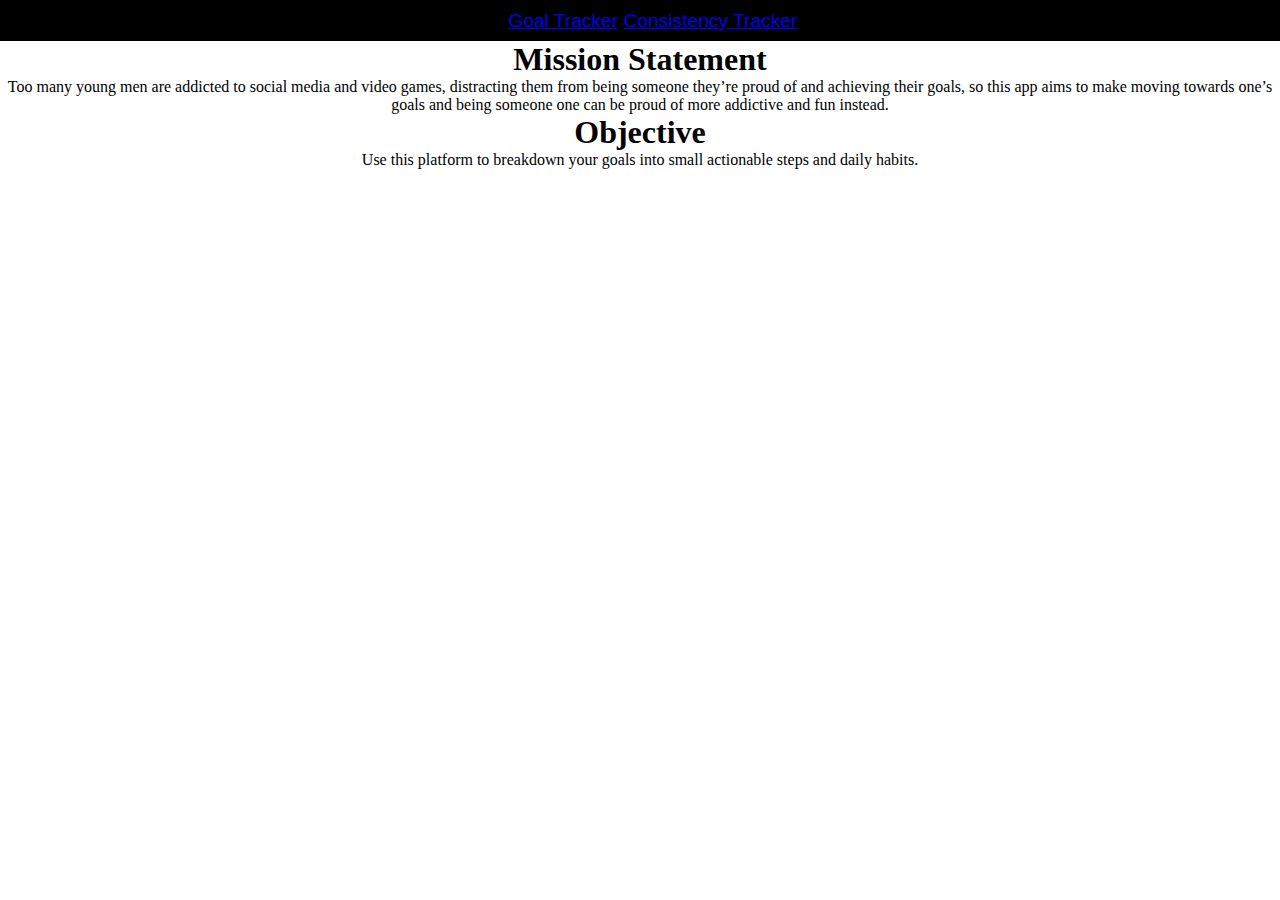
<file: index.html>
<!DOCTYPE html>
<html lang="en">
  <head>
    <meta charset="UTF-8" />
    <title>Goal Addict</title>
    <link rel="stylesheet" type="text/css" href="./Content/Areas/site.css" />
  </head>

  <body>

    <!-- <header>
      <div id="header-left-link-container">
        <a class="link" href="goal-tracker.html">Goal Tracker</a>
      </div>
      <div id="header-right-link-container">
        <a class="link" href="consistency-tracker.html">Consistency Tracker</a>
      </div>
    </header> -->
    <!--Navbar-->
    <div class="Navbar">
      <a href="goal-tracker.html" target="_blank">Goal Tracker</a>
      <a href="consistency-tracker.html" target="_blank">Consistency Tracker</a>
    </div>

    <div id="mission-statement">
      <h1 id="mission-statement">Mission Statement</h1>
      <div id="welcome-container">
        <p>
          Too many young men are addicted to social media and video games,
          distracting them from being someone they’re proud of and achieving their
          goals, so this app aims to make moving towards one’s goals and being
          someone one can be proud of more addictive and fun instead.
        </p>
        <h1 id="Objective">Objective</h1>
        <p>Use this platform to breakdown your goals into small actionable steps and daily habits.</p>
      </div>
    </div>
    
  </body>
</html>
</file>
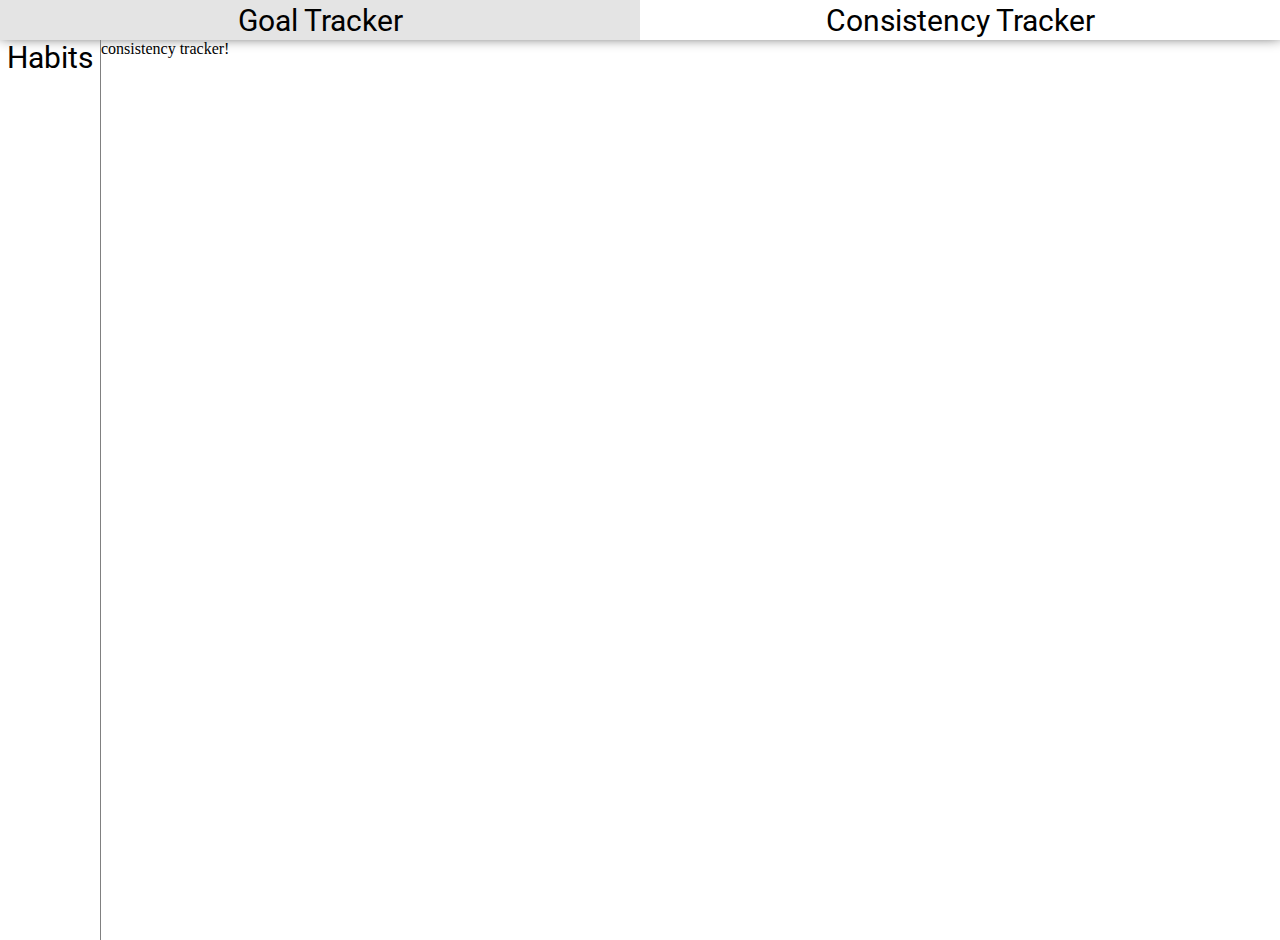
<file: consistency-tracker.html>
<!DOCTYPE html>
<html lang="en">
  <head>
    <meta charset="UTF-8" />
    <title>consistency tracker</title>
    <link rel="stylesheet" type="text/css" href="./Content/Areas/site.css" />
  </head>
  <body>
    <header>
      <div id="header-left-link-container">
        <a class="link" href="/goal-tracker.html">Goal Tracker</a>
      </div>
      <div id="header-right-link-container">
        <a class="link" href="/consistency-tracker.html">Consistency Tracker</a>
      </div>
    </header>
    <div id="page">
      <div id="left-bar">
        <p id="left-bar-header">Habits</p>
      </div>
      <div id="body">
        <p>consistency tracker!</p>
      </div>
    </div>
  </body>
</html>
</file>
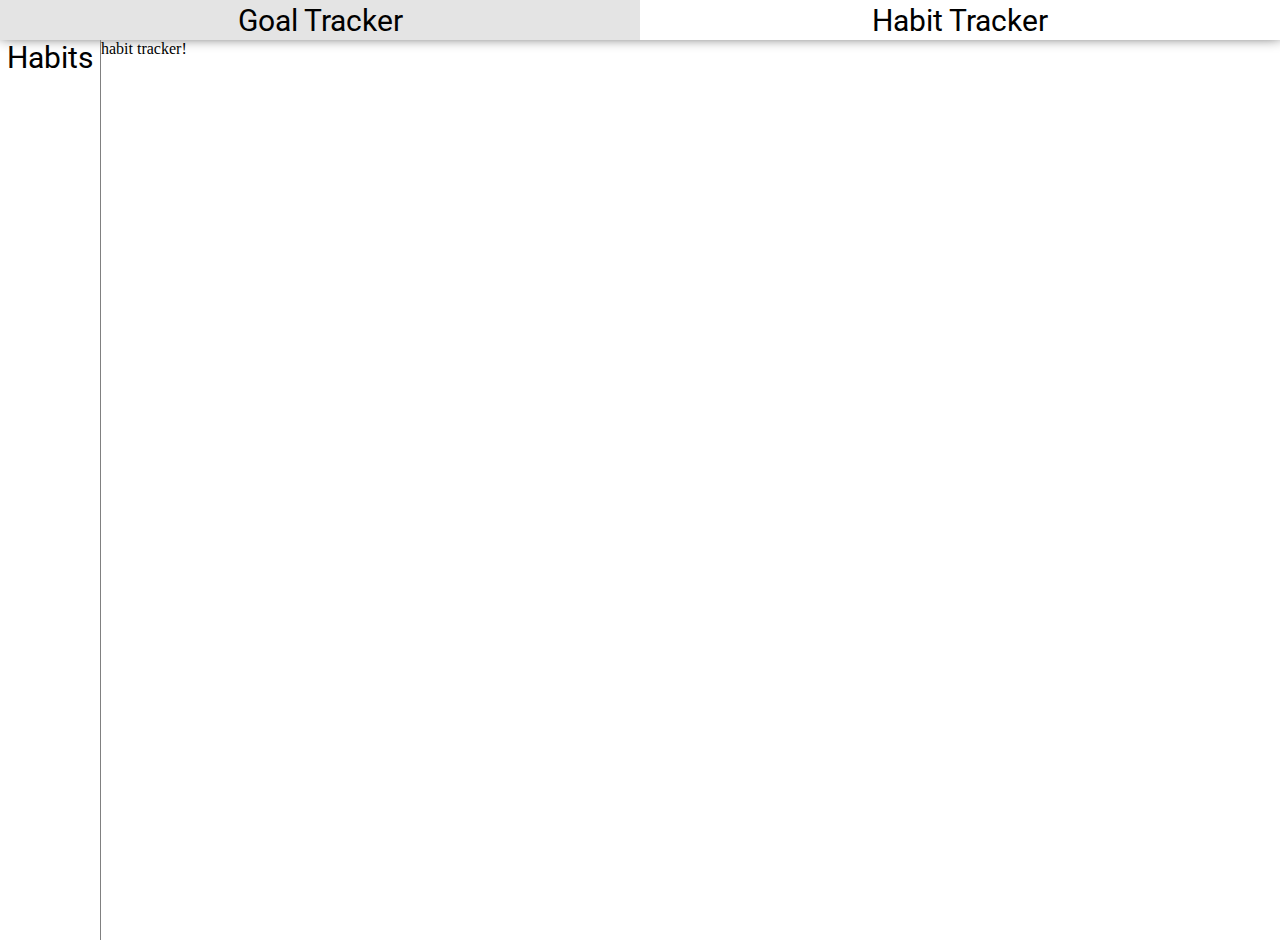
<file: habit-tracker.html>
<!DOCTYPE html>
<html lang="en">
  <head>
    <meta charset="UTF-8" />
    <title>habit tracker</title>
    <link rel="stylesheet" type="text/css" href="./style.css" />
  </head>
  <body>
    <header>
      <div id="header-left-link-container">
        <a class="link" href="/goal-tracker.html">Goal Tracker</a>
      </div>
      <div id="header-right-link-container">
        <a class="link" href="/habit-tracker.html">Habit Tracker</a>
      </div>
    </header>
    <div id="page">
      <div id="left-bar">
        <p id="left-bar-header">Habits</p>
      </div>
      <div id="body">
        <p>habit tracker!</p>
      </div>
    </div>
  </body>
</html>
</file>
<file: Content/Areas/site.css>
@import url("https://fonts.googleapis.com/css2?family=Lato:wght@300&display=swap");
@import url("https://fonts.googleapis.com/css2?family=Roboto:wght@300&display=swap");
* {
  margin: 0;
}
                                            /* Start Index */
/* header pieces below */
header {
  background-color: rgb(255, 255, 255);
  height: 40px;
  display: flex;
  width: 100%;
  box-shadow: 1px -5px 15px rgb(0, 0, 0);
  font-family: "Roboto", sans-serif;
  font-size: 30px;
}
#header-left-link-container {
  display: flex;
  flex-direction: column;
  justify-content: center;
  text-align: center;
  width: 50%;
}
#header-right-link-container {
  display: flex;
  flex-direction: column;
  justify-content: center;
  text-align: center;
  width: 50%;
}
.link {
  display: flex;
  align-items: center;
  justify-content: center;
  text-decoration: none;
  color: rgb(0, 0, 0);
  height: 100%;
}
.link:hover {
  background-color: rgb(228, 228, 228);
}
/* page below */
#page {
  height: 100vh;
  display: flex;
  flex-direction: row;
}
/* left-bar below */
#left-bar {
  height: 100vh;
  width: 100px;
  border-right: 1px solid grey;
  display: flex;
  flex-direction: column;
  text-align: center;
}
#left-bar-header {
  font-size: 30px;
  font-family: "Roboto", sans-serif;
}

/* This code is for the Mission Statement */
#mission-statement  {
  text-align: center;
}
/* This code is for the Navbar on the Index */
.Navbar {
  overflow: hidden; /* This ensures that any content that overflows beyond the boundary of our nav bar is not displayed */
  background-color: black; /* This colors the navbar black */
  position: fixed; /* This keeps the navbar at the top of the screen as we scroll */
  top: 0; /* This ensures no space is displayed above the navbar */
  width: 100%; /* This makes the navbar span the entire width of the page */
  z-index: 1; /* This ensures other elements don't display over the navbar */
  -webkit-animation: moveNav 5s; /* Safari 4.0 - 8.0 */
  animation: moveNav 5s; /* This makes the moveNav animation last 5 seconds */
  float: left; /* This specifies that the text floats on the left on the navbar */
  display: block; /* This ensures that other text will be displayed on the same line or row, instead of a new line */
  color: white; /* This is the font color for text on our navbar */
  padding: .75vw 1vw; /* This adds padding around our text */
  text-decoration: none; /* This gets rid of the underlines under the text on our navbar */
  font-family: Avant Garde, Helvetica; /* This specifies the font family for text on our navbar */
  font-size: 1.5vw; /* This specifies the font size for text on our navbar */
  text-align: center; /* This centers the text within its container */
  position: relative; /* This sets the text relative to its normal positioning, allowing us to use the animation below */
  -webkit-animation: moveNavText 5.75s; /* Animation for Safari 4.0 - 8.0 */
  animation: moveNavText 5.75s; /* Applies the moveNavText animation for 5.75s */ 
}
</file>
<file: style.css>
@import url("https://fonts.googleapis.com/css2?family=Lato:wght@300&display=swap");
@import url("https://fonts.googleapis.com/css2?family=Roboto:wght@300&display=swap");
* {
  margin: 0;
}
/* header pieces below */
header {
  background-color: rgb(255, 255, 255);
  height: 40px;
  display: flex;
  width: 100%;
  box-shadow: 1px -5px 15px rgb(0, 0, 0);
  font-family: "Roboto", sans-serif;
  font-size: 30px;
}
#header-left-link-container {
  display: flex;
  flex-direction: column;
  justify-content: center;
  text-align: center;
  width: 50%;
}
#header-right-link-container {
  display: flex;
  flex-direction: column;
  justify-content: center;
  text-align: center;
  width: 50%;
}
.link {
  display: flex;
  align-items: center;
  justify-content: center;
  text-decoration: none;
  color: rgb(0, 0, 0);
  height: 100%;
}
.link:hover {
  background-color: rgb(228, 228, 228);
}
/* page below */
#page {
  height: 100vh;
  display: flex;
  flex-direction: row;
}
/* left-bar below */
#left-bar {
  height: 100vh;
  width: 100px;
  border-right: 1px solid grey;
  display: flex;
  flex-direction: column;
  text-align: center;
}
#left-bar-header {
  font-size: 30px;
  font-family: "Roboto", sans-serif;
}
</file>
